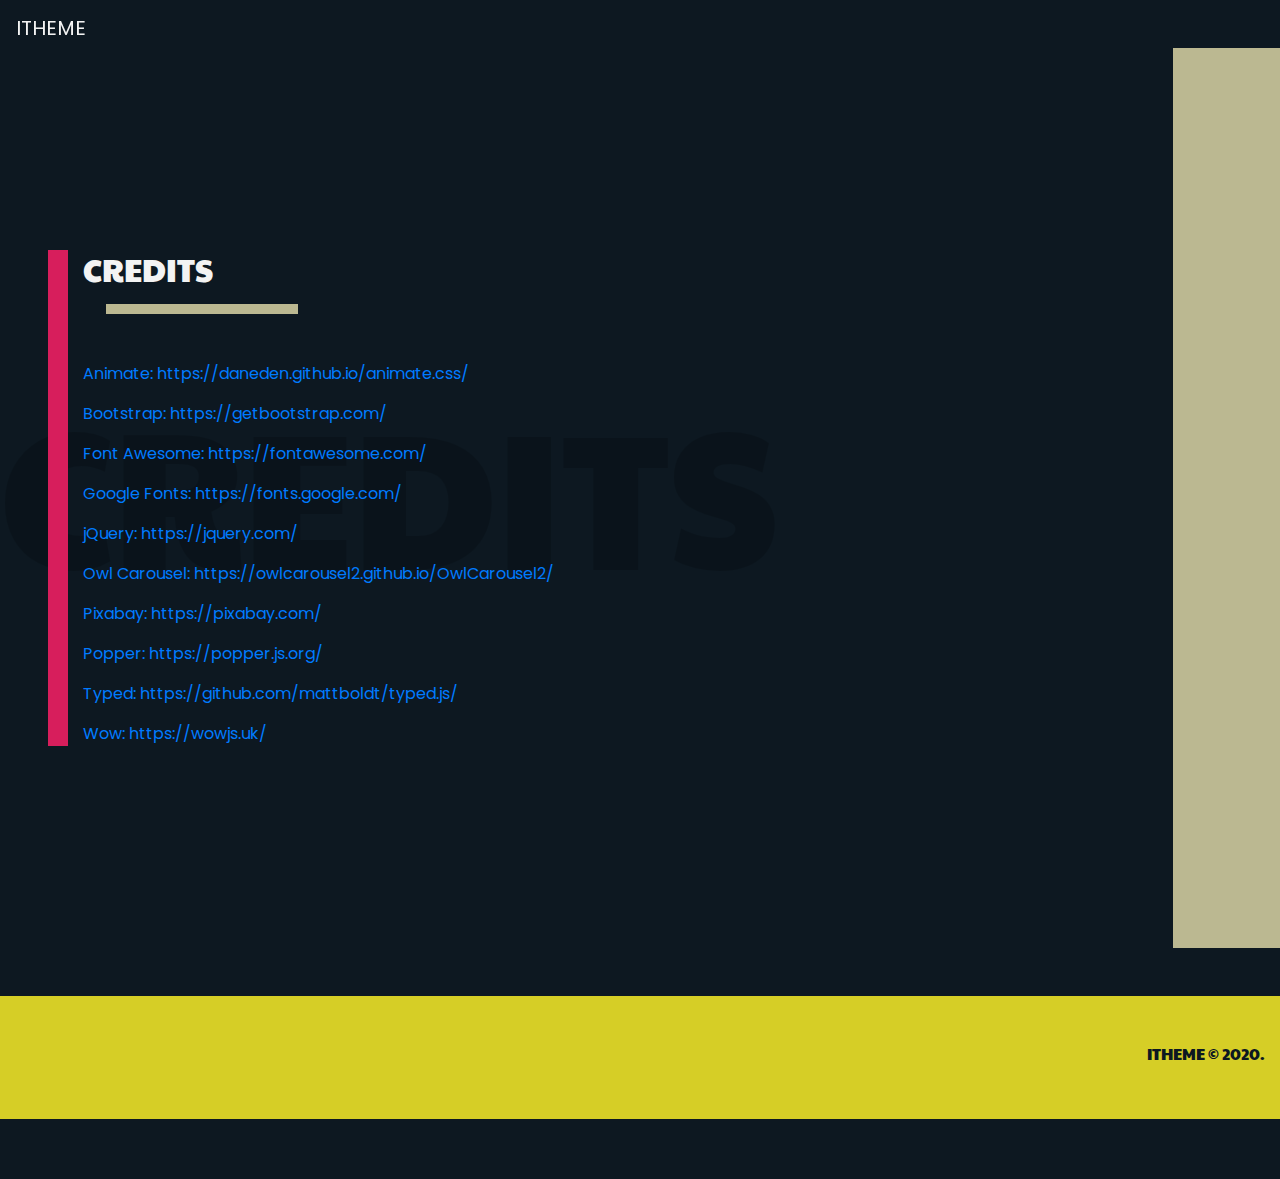
<file: website/credits/credits.html>
<!--
Theme Name:     ITHEME
Version:        1.0
Description:    Credits
-->
<!DOCTYPE html>
<html lang="zxx">
  	<!-- HEAD -->
	<head>
		<!-- TITLE -->
		<title>ITHEME</title>
		<meta charset="utf-8">
		<meta name="keywords" content="You, can, add, all, the, necessary, keywords, related, to, your, website, here">
		<meta name="description" content="You can write about your website description here">
		<meta name="author" content="You can add author name here">
		<meta name="viewport" content="width=content-width, initial-scale=1">
		<!-- CSS -->
		<!-- GOOGLE FONT CSS -->
		<link href="https://fonts.googleapis.com/css?family=Poppins&display=swap" rel="stylesheet">
		<link href="https://fonts.googleapis.com/css?family=Paytone+One&display=swap" rel="stylesheet">
		<!-- FONT AWESOME CSS -->
		<link href="https://cdnjs.cloudflare.com/ajax/libs/font-awesome/5.9.0/css/all.css" rel="stylesheet">
		<!-- BOOTSTRAP CSS -->
		<link href="https://stackpath.bootstrapcdn.com/bootstrap/4.4.1/css/bootstrap.min.css" rel="stylesheet">
		<!-- MAIN STYLESHEET CSS -->
		<link href="../css/main_style.css" rel="stylesheet">
		<!-- END OF CSS -->
	</head>
	<!-- END OF HEAD -->
	<body id="itheme-body">
		<!-- NAVIGATION BAR -->
		<nav id="itheme-navbar" class="navbar navbar-expand-lg navbar-expand-xl navbar-dark fixed-top">
			<a class="navbar-brand" href="/Itheme/index.html">
				<!-- WEBSITE LOGO -->
				ITHEME
			</a>
			<button class="navbar-toggler" type="button" data-toggle="collapse" data-target="#expands" aria-controls="expands" aria-expanded="false" aria-label="Toggle navigation">
				<span class="navbar-toggler-icon"></span>
			</button>
		</nav>
		<!-- END OF NAVIGATION BAR -->
		<!-- CREDITS -->
		<section id="credits" class="itheme-show-link">
			<div class="container-fluid h-100 itheme-container">
				<div class="row h-100 align-items-center itheme-row">
					<p class="itheme-mark">CREDITS</p>
					<div class="col-11 itheme-column">
						<div class="pl-5">
							<div class="my-5 itheme-div-2">
								<h2>CREDITS</h2>
								<hr class="mb-5 itheme-hr-1">
								<p>
									<a href="https://daneden.github.io/animate.css/">Animate: https://daneden.github.io/animate.css/</a>
								</p>
								<p>
									<a href="https://getbootstrap.com/">Bootstrap: https://getbootstrap.com/</a> 
								</p>
								<p>
									<a href="https://fontawesome.com/">Font Awesome: https://fontawesome.com/</a> 
								</p>
								<p>
									<a href="https://fonts.google.com/">Google Fonts: https://fonts.google.com/</a> 
								</p>
								<p>
									<a href="https://jquery.com/">jQuery: https://jquery.com/</a> 
								</p>
								<p>
									<a href="https://owlcarousel2.github.io/OwlCarousel2/">Owl Carousel: https://owlcarousel2.github.io/OwlCarousel2/</a> 
								</p>
								<p>
									<a href="https://pixabay.com/">Pixabay: https://pixabay.com/</a> 
								</p>
								<p>
									<a href="https://popper.js.org/">Popper: https://popper.js.org/</a> 
								</p>
								<p>
									<a href="https://github.com/mattboldt/typed.js/">Typed: https://github.com/mattboldt/typed.js/</a> 
								</p>
								<p>
									<a href="https://wowjs.uk/">Wow: https://wowjs.uk/</a>
								</p>
							</div>
						</div>
					</div>
					<div class="col-1 my-5 itheme-column itheme-box-3">
					</div>
				</div>	
			</div>
		</section>
		<!-- END OF CREDITS -->
		<!-- FOOTER -->
		<footer id="itheme-footer">
			<div class="container-fluid py-5 text-right">
				<h6>ITHEME © 2020.</h6>
			</div>
		</footer>
		<!-- END OF FOOTER -->
		<!-- JQUERY JS -->
		<script src="https://cdnjs.cloudflare.com/ajax/libs/jquery/3.4.1/jquery.min.js"></script>
		<!-- POPPER JS -->
		<script src="https://cdnjs.cloudflare.com/ajax/libs/popper.js/1.15.0/popper.min.js"></script>
		<!-- BOOTSTRAP JS -->
		<script src="https://stackpath.bootstrapcdn.com/bootstrap/4.4.1/js/bootstrap.min.js"></script>
		<!-- MAIN JS -->
		<script src="../js/script.js"></script>
		<!-- END OF JQUERY JS -->
    </body>
</html>
</file>
<file: website/css/main_style.css>
/*
Theme Name:     ITHEME
Version:        1.0
Description:    Custom CSS
*/
/* 
	All custom ids and classes used for the theme, starts with "itheme".
	For demo 1 to demo 8, it uses "itheme".
	For demo 9, it uses "ithemeD9". 
	For demo 10, it uses "ithemeD10".
	For index page, it uses "ithemeIndex".
	For documentation page, it uses "ithemeDoc".
*/
/* TABLE OF CONTENTS
	1. body
		1.1 for demo 1 to demo 8
			1.1.1 #itheme-body
		1.2 for demo 9
			1.2.1 #ithemeD9-body
		1.3 for demo 10
			1.3.1 #ithemeD10-body
		1.4 for index
			1.4.1 #ithemeIndex-body
	2. headlines
		2.1 h1, h2, h3, h4, h5, h6
	3. container
		3.1 .itheme-container
	4. row
		4.1 .itheme-row
	5. column
		5.1 .itheme-column
	6. div
		6.1 for demo 1 to demo 8
			6.1.1 .itheme-div-1
			6.1.2 .itheme-div-2
			6.1.3 .itheme-div-3
			6.1.4 .itheme-div-4
			6.1.5 .itheme-div-5
			6.1.6 .itheme-div-6
			6.1.7 .itheme-div-7
		6.2 for demo 9
			6.2.1 .ithemeD9-div-1
			6.2.2 .ithemeD9-div-2
			6.2.3 .ithemeD9-div-3
			6.2.4 .ithemeD9-div-4
			6.2.5 .ithemeD9-div-5
			6.2.6 .ithemeD9-div-6
			6.2.7 .ithemeD9-div-7
		6.3 for demo 10
			6.3.1 .ithemeD10-div-1
			6.3.2 .ithemeD10-div-2
			6.3.3 .ithemeD10-div-3
			6.3.4 .ithemeD10-div-4
			6.3.5 .ithemeD10-div-5
			6.3.6 .ithemeD10-div-6
			6.3.7 .ithemeD10-div-7
		6.4 for index
			6.4.1 .ithemeIndex-div-1
	7. watermark
		7.1 for demo 1 to demo 8
			7.1.1 .itheme-mark
		7.2 for demo 9
			7.2.1 .ithemeD9-mark
		7.3 for demo 10
			7.3.1 .ithemeD10-mark
		7.4 for index
			7.4.1 .ithemeIndex-mark
	8. input
		8.1 .itheme-field input
	9. textarea
		9.1 .itheme-field textarea
	10. color
		10.1 for demo 1 to demo 8
			10.1.1 .itheme-color-1
			10.1.2 .itheme-color-2
		10.1 for demo 9
			10.1.1 .ithemeD9-color-1
			10.1.2 .ithemeD9-color-2
		10.1 for demo 10
			10.1.1 .ithemeD10-color-1
			10.1.2 .ithemeD10-color-2
		10.1 for index
			10.1.1 .ithemeIndex-color-1
			10.1.2 .ithemeIndex-color-2
	11. box
		11.1 for demo 1 to demo 8
			11.1.1 .itheme-box-1
			11.1.2 .itheme-box-2
			11.1.3 .itheme-box-3
			11.1.4 .itheme-box-4
			11.1.5 .itheme-box-5
			11.1.6 .itheme-box-6
			11.1.7 .itheme-box-7
			11.1.8 .itheme-box-8
		11.1 for demo 9
			11.1.1 .ithemeD9-box-1
			11.1.2 .ithemeD9-box-2
			11.1.3 .ithemeD9-box-3
			11.1.4 .ithemeD9-box-4
			11.1.5 .ithemeD9-box-5
			11.1.6 .ithemeD9-box-6
			11.1.7 .ithemeD9-box-7
			11.1.8 .ithemeD9-box-8
		11.1 for demo 10
			11.1.1 .ithemeD10-box-1
			11.1.2 .ithemeD10-box-2
			11.1.3 .ithemeD10-box-3
			11.1.4 .ithemeD10-box-4
			11.1.5 .ithemeD10-box-5
			11.1.6 .ithemeD10-box-6
			11.1.7 .ithemeD10-box-7
			11.1.8 .ithemeD10-box-8
		11.1 for demo index
			11.1.1 .ithemeIndex-box-1
			11.1.2 .ithemeIndex-box-2
			11.1.3 .ithemeIndex-box-3
			11.1.4 .ithemeIndex-box-4
			11.1.5 .ithemeIndex-box-5
			11.1.6 .ithemeIndex-box-6
	12. empty box
		12.1 .itheme-empty-box-1
		12.2 .itheme-empty-box-2
	13. horizontal rule
		13.1 for demo 1 to demo 8
			13.1.1 .itheme-hr-1
			13.1.2 .itheme-hr-2
			13.1.3 .itheme-hr-3
			13.1.4 .itheme-hr-4
			13.1.5 .itheme-hr-5
			13.1.6 .itheme-hr-6
		13.2 for demo 9
			13.2.1 .itheme-hr-1
			13.2.2 .itheme-hr-2
			13.2.3 .itheme-hr-3
			13.2.4 .itheme-hr-4
			13.2.5 .itheme-hr-5
			13.2.6 .itheme-hr-6
		13.3 for demo 10
			13.3.1 .itheme-hr-1
			13.3.2 .itheme-hr-2
			13.3.3 .itheme-hr-3
			13.3.4 .itheme-hr-4
			13.3.5 .itheme-hr-5
			13.3.6 .itheme-hr-6
	14. navigation
		14.1 for demo 1 to demo 8
			14.1.1 #itheme-navbar
			14.1.2 .itheme-navbar.solid
			14.1.3 .itheme-nav-link
		14.2 for demo 9
			14.2.1 #ithemeD9-navbar
			14.2.2 .ithemeD9-navbar.solid
			14.2.3 .ithemeD9-nav-link
		14.3 for demo 10
			14.3.1 #ithemeD10-navbar
			14.3.2 .ithemeD10-navbar.solid
			14.3.3 .ithemeD10-nav-link
		14.4 for index
			14.4.1 #ithemeIndex-navbar
			14.4.2 .ithemeIndex-navbar.solid
			14.4.3 .ithemeIndex-nav-link
		14.5 for documentation
			14.5.1 #ithemeDoc-navbar
			14.5.2 .ithemeDoc-nav-pills
			14.5.3 .ithemeDoc-nav-link
	15. show link
		15.1 .itheme-show-link
	16. button
		16.1 for demo 1 to demo 8
			16.1.1 .itheme-button-1
			16.1.2 .itheme-button-2
			16.1.3 .itheme-button-3
			16.1.4 .itheme-button-4
		16.2 for demo 9
			16.2.1 .ithemeD9-button-1
			16.2.2 .ithemeD9-button-2
			16.2.3 .ithemeD9-button-3
			16.2.4 .ithemeD9-button-4
		16.3 for demo 10
			16.3.1 .ithemeD10-button-1
			16.3.2 .ithemeD10-button-2
			16.3.3 .ithemeD10-button-3
			16.3.4 .ithemeD10-button-4
		16.4 for index
			16.4.1 .ithemeIndex-button-1
	17. progress bar
		17.1 for demo 1 to demo 8
			17.1.1 .itheme-progress-bar
			17.1.2 .itheme-progress-bar-label
			17.1.3 .itheme-progress-bar-1
			17.1.4 .itheme-progress-bar-2
			17.1.5 .itheme-progress-bar-3
			17.1.6 .itheme-progress-bar-4
			17.1.7 .itheme-progress-bar-5
		17.2 for demo 9
			17.2.1 .ithemeD9-progress-bar
			17.2.2 .ithemeD9-progress-bar-label
			17.2.3 .ithemeD9-progress-bar-1
			17.2.4 .ithemeD9-progress-bar-2
			17.2.5 .ithemeD9-progress-bar-3
			17.2.6 .ithemeD9-progress-bar-4
			17.2.7 .ithemeD9-progress-bar-5
		17.3 for demo 10
			17.3.1 .ithemeD10-progress-bar
			17.3.2 .ithemeD10-progress-bar-label
			17.3.3 .ithemeD10-progress-bar-1
			17.3.4 .ithemeD10-progress-bar-2
			17.3.5 .ithemeD10-progress-bar-3
			17.3.6 .ithemeD10-progress-bar-4
			17.3.7 .ithemeD10-progress-bar-5
	18. services
		18.1 for demo 1 to demo 8
			18.1.1 .itheme-service-1
			18.1.2 .itheme-service-2
			18.1.3 .itheme-service-3
			18.1.4 .itheme-service-4
			18.1.5 .itheme-service-5
		18.2 for demo 9
			18.2.1 .ithemeD9-service-1
			18.2.2 .ithemeD9-service-2
			18.2.3 .ithemeD9-service-3
			18.2.4 .ithemeD9-service-4
			18.2.5 .ithemeD9-service-5
		18.3 for demo 10
			18.3.1 .ithemeD10-service-1
			18.3.2 .ithemeD10-service-2
			18.3.3 .ithemeD10-service-3
			18.3.4 .ithemeD10-service-4
			18.3.5 .ithemeD10-service-5
	19. portfolio
		19.1 for demo 1 to demo 8
			19.1.1 .itheme-portfolio-1
			19.1.2 .itheme-portfolio-2
			19.1.3 .itheme-portfolio-3
			19.1.4 .itheme-portfolio-4
		19.2 for demo 9
			19.2.1 .ithemeD9-portfolio-1
			19.2.2 .ithemeD9-portfolio-2
			19.2.3 .ithemeD9-portfolio-3
			19.2.4 .ithemeD9-portfolio-4
		19.3 for demo 10
			19.3.1 .ithemeD10-portfolio-1
			19.3.2 .ithemeD10-portfolio-2
			19.3.3 .ithemeD10-portfolio-3
			19.3.4 .ithemeD10-portfolio-4
	20. reviews
		20.1 for demo 1 to demo 8
			20.1.1 .itheme-reviews-1
		20.2 for demo 9
			20.2.1 .ithemeD9-reviews-1
		20.3 for demo 10
			20.3.1 .ithemeD10-reviews-1
	21. contact
		21.1 for demo 1 to demo 8
			21.1.1 .itheme-contact-1
		21.2 for demo 9
			21.2.1 .ithemeD9-form-control
			21.2.1 .ithemeD9-contact-1
		21.3 for demo 10
			21.3.1 .ithemeD10-contact-1
	22. card-columns
		22.1 .itheme-card-columns
	23. height of all elements
		23.1 *
	24. footer
		24.1 for demo 1 to demo 8
			24.1.1 #itheme-footer
		24.2 for demo 9
			24.2.1 #ithemeD9-footer
		24.3 for demo 10
			24.3.1 #ithemeD10-footer
		24.4 for index
			24.4.1 #ithemeIndex-footer
	25. header images
		25.1 for demo 3
			25.1.1 .ithemeD3-image
		25.2 for demo 4
			25.1.1 .ithemeD4-image
		25.3 for demo 5
			25.1.1 .ithemeD5-image
	26. videos
		26.1 for demo 7
			26.1.1 .ithemeD7-video
		26.2 for demo 8
			26.2.1 .ithemeD8-video
	27. documentation
		27.1 for documentation
			27.1.1 .ithemeDoc-scroll
END OF TABLE OF CONTENTS */
/* CUSTOM CSS */
/* DEMO 1 TO DEMO 8 BODY */
#itheme-body{
	background-color: #0D1821;
	color: #F3F3F3;
	font-size: 16px;
	height: 100vh;
	font-family: 'Poppins', sans-serif;
}
/* END OF DEMO 1 TO DEMO 8 BODY */
/* DEMO 9 BODY */
#ithemeD9-body{
	background-color: #FFFCF9;
	color: #12130F;
	font-size: 16px;
	height: 100vh;
	font-family: 'Poppins', sans-serif;
}
/* END OF DEMO 9 BODY */
/* DEMO 10 BODY */
#ithemeD10-body{
	background-color: #0B0A08;
	color: #D7CDCC;
	font-size: 16px;
	height: 100vh;
	font-family: 'Poppins', sans-serif;
}
/* END OF DEMO 10 BODY */
/* DEMO INDEX BODY */
#ithemeIndex-body{
	background-color: #001A23;
	color: #F3F3F3;
	font-size: 16px;
	height: 100vh;
	font-family: 'Poppins', sans-serif;
}
/* END OF DEMO INDEX BODY */
/* HEADLINES */
#itheme-body h1, h2, h3, h4, h5, h6{
	font-family: 'Paytone One', sans-serif;
}
#ithemeD9-body h1, h2, h3, h4, h5, h6{
	font-family: 'Paytone One', sans-serif;
}
#ithemeD10-body h1, h2, h3, h4, h5, h6{
	font-family: 'Paytone One', sans-serif;
}
#ithemeIndex-body h1, h2, h3, h4, h5, h6{
	font-family: 'Paytone One', sans-serif;
}
/* HEADLINES */
/* CONTAINER */
.itheme-container{
    margin: 0;
    padding: 0;
}
/* END OF CONTAINER */
/* ROW */
.itheme-row{
	margin: 0;
	padding: 0;
	position: relative;
	z-index: 1;
}
/* END OF ROW */
/* COLUMN */
.itheme-column{
	margin: 0;
	padding: 0;
}
/* END OF COLUMN */
/* DEMO 1 TO DEMO 8 DIV */
.itheme-div-1{
	padding-left: 15px;
	padding-right: 15px;
	border-left: 20px solid #2DD881;
}
.itheme-div-2{
	padding-left: 15px;
	padding-right: 15px;
	border-left: 20px solid #D71E5C;
}
.itheme-div-3{
	padding-left: 15px;
	padding-right: 15px;
	border-right: 20px solid #460F22;
}
.itheme-div-4{
	padding-left: 15px;
	padding-right: 15px;
	border-left: 20px solid #EF8354;
}
.itheme-div-5{
	padding-left: 15px;
	padding-right: 15px;
	border-right: 20px solid #4392F1;
}
.itheme-div-6{
	padding-left: 15px;
	padding-right: 15px;
	border-left: 20px solid #E55812;
}
.itheme-div-7{
	padding-left: 15px;
	padding-right: 15px;
	border-right: 20px solid #DC166C;
}
/* END OF DEMO 1 TO DEMO 8 DIV */
/* DEMO 9 DIV */
.ithemeD9-div-1{
	padding-left: 15px;
	padding-right: 15px;
	border-left: 20px solid #502F4C;
}
.ithemeD9-div-2{
	padding-left: 15px;
	padding-right: 15px;
	border-left: 20px solid #FED766;
}
.ithemeD9-div-3{
	padding-left: 15px;
	padding-right: 15px;
	border-right: 20px solid #009FB7;
}
.ithemeD9-div-4{
	padding-left: 15px;
	padding-right: 15px;
	border-left: 20px solid #7CC57E;
}
.ithemeD9-div-5{
	padding-left: 15px;
	padding-right: 15px;
	border-right: 20px solid #6A306D;
}
.ithemeD9-div-6{
	padding-left: 15px;
	padding-right: 15px;
	border-left: 20px solid #2E9C95;
}
.ithemeD9-div-7{
	padding-left: 15px;
	padding-right: 15px;
	border-right: 20px solid #2F4550;
}
/* END OF DEMO 9 DIV */
/* DEMO 10 DIV */
.ithemeD10-div-1{
	padding-left: 15px;
	padding-right: 15px;
	border-left: 20px solid #00CECB;
}
.ithemeD10-div-2{
	padding-left: 15px;
	padding-right: 15px;
	border-left: 20px solid #E49625;
}
.ithemeD10-div-3{
	padding-left: 15px;
	padding-right: 15px;
	border-right: 20px solid #63326E;
}
.ithemeD10-div-4{
	padding-left: 15px;
	padding-right: 15px;
	border-left: 20px solid #8CAB7F;
}
.ithemeD10-div-5{
	padding-left: 15px;
	padding-right: 15px;
	border-right: 20px solid #F2F4F3;
}
.ithemeD10-div-6{
	padding-left: 15px;
	padding-right: 15px;
	border-left: 20px solid #706D61;
}
.ithemeD10-div-7{
	padding-left: 15px;
	padding-right: 15px;
	border-right: 20px solid #1B2432;
}
/* END OF DEMO 10 DIV */
/* INDEX DIV */
.ithemeIndex-div-1{
	padding-left: 15px;
	padding-right: 15px;
	border-left: 20px solid #AFC2D5;
}
/* END OF INDEX DIV */
/* DEMO 1 TO DEMO 8 WATERMARK */
.itheme-mark{
	color: black;
	position: absolute;
	opacity: 0.17;
	font-size: 15vw;
	font-family: 'Paytone One', sans-serif;
}
/* END OF DEMO 1 TO DEMO 8 WATERMARK */
/* DEMO 9 WATERMARK */
.ithemeD9-mark{
	color: #CCCCCC;
	position: absolute;
	opacity: 0.5;
	font-size: 15vw;
	font-family: 'Paytone One', sans-serif;
}
/* END OF DEMO 9 WATERMARK */
/* DEMO 10 WATERMARK */
.ithemeD10-mark{
	color: #1A1423;
	position: absolute;
	opacity: 0.5;
	font-size: 15vw;
	font-family: 'Paytone One', sans-serif;
}
/* END OF DEMO 10 WATERMARK */
/* INDEX WATERMARK */
.ithemeIndex-mark{
	color: black;
	position: absolute;
	opacity: 0.09;
	font-size: 15vw;
	font-family: 'Paytone One', sans-serif;
}
/* END OF INDEX WATERMARK */
/* INPUT */
.itheme-field input{
	border: 0;
	border-radius: 0;
}
/* END OF INPUT */
/* TEXTAREA */
.itheme-field textarea{
	border: 0;
	border-radius: 0;
}
/* END OF TEXTAREA */
/* DEMO 1 TO DEMO 8 COLOR */
.itheme-color-1{
    color: #2DD881;
}
.itheme-color-2{
    color: #E6D352;
}
/* END OF DEMO 1 TO DEMO 8 COLOR */
/* DEMO 9 COLOR */
.ithemeD9-color-1{
    color: #502F4C;
}
.ithemeD9-color-2{
    color: #0A122A;
}
/* END OF DEMO 9 COLOR */
/* DEMO 10 COLOR */
.ithemeD10-color-1{
    color: #00CECB;
}
.ithemeD10-color-2{
    color: #DAEFB3;
}
/* END OF DEMO 10 COLOR */
/* INDEX COLOR */
.ithemeIndex-color-1{
    color: #AFC2D5;
}
.ithemeIndex-color-2{
    color: #B3EFB2;
}
/* END OF INDEX COLOR */
/* DEMO 1 TO DEMO 8 BOX */
.itheme-box-1{
    background-color: #2DD881;
    height: 50vh;
    margin: 0;
    padding: 0;
}
.itheme-box-2{
	background-color: #E6D352;
	height: 50vh;
	margin: 0;
	padding: 0;
}
.itheme-box-3{
    background-color: #BBB891;
    height: 100vh;
    margin: 0;
    padding: 0;
}
.itheme-box-4{
    background-color: #A2DADC;
    height: 100vh;
    margin: 0;
    padding: 0;
}
.itheme-box-5{
    background-color: #BB2026;
    height: 100vh;
    margin: 0;
    padding: 0;
}
.itheme-box-6{
    background-color: #EF5C5B;
    height: 100vh;
    margin: 0;
    padding: 0;
}
.itheme-box-7{
    background-color: #70B344;
    height: 100vh;
    margin: 0;
    padding: 0;
}
.itheme-box-8{
    background-color: #5EAD46;
    height: 100vh;
    margin: 0;
    padding: 0;
}
/* END OF DEMO 1 TO DEMO 8 BOX */
/* DEMO 9 BOX */
.ithemeD9-box-1{
    background-color: #502F4C;
    height: 50vh;
    margin: 0;
    padding: 0;
}
.ithemeD9-box-2{
    background-color: #0A122A;
    height: 50vh;
    margin: 0;
    padding: 0;
}
.ithemeD9-box-3{
    background-color: #F04D4D;
    height: 100vh;
    margin: 0;
    padding: 0;
}
.ithemeD9-box-4{
    background-color: #DE499A;
    height: 100vh;
    margin: 0;
    padding: 0;
}
.ithemeD9-box-5{
    background-color: #48435C;
    height: 100vh;
    margin: 0;
    padding: 0;
}
.ithemeD9-box-6{
    background-color: #A5668B;
    height: 100vh;
    margin: 0;
    padding: 0;
}
.ithemeD9-box-7{
    background-color: #664147;
    height: 100vh;
    margin: 0;
    padding: 0;
}
.ithemeD9-box-8{
    background-color: #B9DBD9;
    height: 100vh;
    margin: 0;
    padding: 0;
}
/* END OF DEMO 9 BOX */
/* DEMO 10 BOX */
.ithemeD10-box-1{
    background-color: #00CECB;
    height: 50vh;
    margin: 0;
    padding: 0;
}
.ithemeD10-box-2{
    background-color: #DAEFB3;
    height: 50vh;
    margin: 0;
    padding: 0;
}
.ithemeD10-box-3{
    background-color: #042641;
    height: 100vh;
    margin: 0;
    padding: 0;
}
.ithemeD10-box-4{
    background-color: #474B24;
    height: 100vh;
    margin: 0;
    padding: 0;
}
.ithemeD10-box-5{
    background-color: #171E49;
    height: 100vh;
    margin: 0;
    padding: 0;
}
.ithemeD10-box-6{
    background-color: #47141D;
    height: 100vh;
    margin: 0;
    padding: 0;
}
.ithemeD10-box-7{
    background-color: #E5446E;
    height: 100vh;
    margin: 0;
    padding: 0;
}
.ithemeD10-box-8{
    background-color: #B76D68;
    height: 100vh;
    margin: 0;
    padding: 0;
}
/* END OF DEMO 10 BOX */
/* INDEX BOX */
.ithemeIndex-box-1{
    background-color: #AFC2D5;
    height: 50vh;
    margin: 0;
    padding: 0;
    position: relative;
}
.ithemeIndex-box-2{
	position: absolute;
	top: 0;
	bottom: 0;
    left: 0;
    right: 0;
}
.ithemeIndex-box-1:hover .ithemeIndex-box-3{
    opacity: 1;
}
.ithemeIndex-box-5:hover .ithemeIndex-box-6{
    opacity: 1;
}
.ithemeIndex-box-3{
	position: absolute;
	top: 0;
	bottom: 0;
	left: 0;
	right: 0;
	opacity: 0;
	transition: 1s ease;
	background: rgba(175, 194, 213, 1);
}
.ithemeIndex-box-4{
	color: black;
	position: absolute;
	top: 50%;
	left: 50%;
	transform: translate(-50%, -50%);
	text-align: center;
}
.ithemeIndex-box-5{
    background-color: #B3EFB2;
    height: 50vh;
    margin: 0;
    padding: 0;
    position: relative;
}
.ithemeIndex-box-6{
	position: absolute;
	top: 0;
	bottom: 0;
	left: 0;
	right: 0;
	opacity: 0;
	transition: 1s ease;
	background: rgba(179, 239, 178, 1);
}
/* END OF INDEX BOX */
/* EMPTY BOX */
.itheme-empty-box-1{
    height: 50vh;
    margin: 0;
    padding: 0;
}
.itheme-empty-box-2{
	height: 50vh;
	margin: 0;
	padding: 0;
}
/* END OF EMPTY BOX */
/* DEMO 1 TO DEMO 8 HORIZONTAL RULE */
.itheme-hr-1{
	border-top: 10px solid #BBB891;
	width: 15vw;
	margin-right: 80%;
}
.itheme-hr-2{
	border-top: 10px solid #A2DADC;
	width: 15vw;
	margin-left: 80%;
}
.itheme-hr-3{
	border-top: 10px solid #EF5C5B;
	width: 15vw;
	margin-left: 80%;
}
.itheme-hr-4{
	border-top: 10px solid #BB2026;
	width: 15vw;
	margin-right: 80%;
}
.itheme-hr-5{
	border-top: 10px solid #70B344;
	width: 15vw;
	margin-right: 80%;
}
.itheme-hr-6{
	border-top: 10px solid #5EAD46;
	width: 15vw;
	margin-left: 80%;
}
/* END OF DEMO 1 TO DEMO 8 HORIZONATAL RULE */
/* DEMO 9 HORIZONTAL RULE */
.ithemeD9-hr-1{
	border-top: 10px solid #F04D4D;
	width: 15vw;
	margin-right: 80%;
}
.ithemeD9-hr-2{
	border-top: 10px solid #DE499A;
	width: 15vw;
	margin-left: 80%;
}
.ithemeD9-hr-3{
	border-top: 10px solid #A5668B;
	width: 15vw;
	margin-left: 80%;
}
.ithemeD9-hr-4{
	border-top: 10px solid #48435C;
	width: 15vw;
	margin-right: 80%;
}
.ithemeD9-hr-5{
	border-top: 10px solid #664147;
	width: 15vw;
	margin-right: 80%;
}
.ithemeD9-hr-6{
	border-top: 10px solid #B9DBD9;
	width: 15vw;
	margin-left: 80%;
}
/* END OF DEMO 9 HORIZONATAL RULE */
/* DEMO 10 HORIZONTAL RULE */
.ithemeD10-hr-1{
	border-top: 10px solid #042641;
	width: 15vw;
	margin-right: 80%;
}
.ithemeD10-hr-2{
	border-top: 10px solid #474B24;
	width: 15vw;
	margin-left: 80%;
}
.ithemeD10-hr-3{
	border-top: 10px solid #47141D;
	width: 15vw;
	margin-left: 80%;
}
.ithemeD10-hr-4{
	border-top: 10px solid #171E49;
	width: 15vw;
	margin-right: 80%;
}
.ithemeD10-hr-5{
	border-top: 10px solid #E5446E;
	width: 15vw;
	margin-right: 80%;
}
.ithemeD10-hr-6{
	border-top: 10px solid #B76D68;
	width: 15vw;
	margin-left: 80%;
}
/* END OF DEMO 10 HORIZONATAL RULE */
/* DEMO 1 TO DEMO 8 NAVIGATION */
#itheme-navbar{
	background-color: transparent;
	color: #F3F3F3;
}
#itheme-navbar.solid{
	background-color: #3D348B;
	color: #F3F3F3;
	transition-delay: 0.2s;
	transition-property: all;
	transition-timing-function: ease-in-out;
}
#itheme-navbar .itheme-nav-link{
	color: #F3F3F3;
}
#itheme-navbar .itheme-nav-link:hover{
	color: #E0FBFC;
}
#itheme-navbar .navbar-brand{
	color: #F3F3F3;
}
/* END OF DEMO 1 TO DEMO 8 NAVIGATION */
/* DEMO 9 NAVIGATION */
#ithemeD9-navbar{
	background-color: transparent;
	color: #12130F;
}
#ithemeD9-navbar.solid{
	background-color: #92DCE5;
	color: #12130F;
	transition-delay: 0.2s;
	transition-property: all;
	transition-timing-function: ease-in-out;
}
#ithemeD9-navbar .ithemeD9-nav-link{
	color: #12130F;
}
#ithemeD9-navbar .ithemeD9-nav-link:hover{
	color: #212738;
	text-decoration: underline;
}
#ithemeD9-navbar .navbar-brand{
	color: #12130F;
}
/* END OF DEMO 9 NAVIGATION */
/* DEMO 10 NAVIGATION */
#ithemeD10-navbar{
	background-color: transparent;
	color: white;
}
#ithemeD10-navbar.solid{
	background-color: #58641D;
	color: white;
	transition-delay: 0.2s;
	transition-property: all;
	transition-timing-function: ease-in-out;
}
#ithemeD10-navbar .ithemeD10-nav-link{
	color: white;
}
#ithemeD10-navbar .ithemeD10-nav-link:hover{
	color: #D9FFF8;
}
/* END OF DEMO 10 NAVIGATION */
/* INDEX NAVIGATION */
#ithemeIndex-navbar{
	background-color: transparent;
	color: white;
}
#ithemeIndex-navbar.solid{
	background-color: #1C2321;
	color: white;
	transition-delay: 0.2s;
	transition-property: all;
	transition-timing-function: ease-in-out;
}
#ithemeIndex-navbar .ithemeIndex-nav-link{
	color: white;
}
#ithemeIndex-navbar .ithemeIndex-nav-link:hover{
	color: #CFD7C7;
}
/* END OF INDEX NAVIGATION */
/* DOCUMENTATION NAVIGATION */
#ithemeDoc-navbar{
	margin: 0;
	padding: 0;
}
#ithemeDoc-nav-pills{
	background-color: #EC9A29;
	color: black;
	width: 100vw;
	margin: 0;
	padding: 0;
	transition-delay: 0.2s;
	transition-property: all;
	transition-timing-function: ease-in-out;
}
#ithemeDoc-nav-pills .ithemeDoc-nav-link{
	background-color: #EC9A29;
	color: black;
}
#ithemeDoc-nav-pills .ithemeDoc-nav-link:hover{
	color: #0D1821;
}
#ithemeDoc-nav-pills .ithemeDoc-nav-link.active,#ithemeDoc-nav-pills .show>.ithemeDoc-nav-link{
	background-color: #0D1821;
	color: white;
	border-radius: 0;
}
/* END OF DOCUMENTATION NAVIGATION */
/* LINK SHOW */
.itheme-show-link{
    padding-top: 60px;
    margin-top: -60px;
}
/* END OF LINK SHOW */
/* DEMO 1 TO DEMO 8 BUTTON */
.itheme-button-1{
	background-color: #B3001B;
	color: white;
	border-top: 0;
	border-bottom: 0;
	border-right: 0;
	border-radius: 0;
	border-left: 20px solid #5E503F;
}
.itheme-button-1:hover{
	background-color: #5E503F;
	color: white;
	border-top: 0;
	border-bottom: 0;
	border-right: 0;
	border-radius: 0;
	border-left: 20px solid #B3001B;
}
.itheme-button-2{
	background-color: #52528C;
	color: white;
	border-top: 0;
	border-bottom: 0;
	border-right: 0;
	border-radius: 0;
	border-left: 20px solid #BBB891;
}
.itheme-button-2:hover{
	background-color: #BBB891;
	color: #0D1821;
	border-top: 0;
	border-bottom: 0;
	border-right: 0;
	border-radius: 0;
	border-left: 20px solid #52528C;
}
.itheme-button-3{
	color: #BBB891;
}
.itheme-button-3:hover{
	color: #BBB891;
	font-size: 21px;
}
.itheme-button-4{
	background-color: #9A031E;
	color: #F3F3F3;
	border-top: 0;
	border-bottom: 0;
	border-right: 0;
	border-radius: 0;
	border-left: 20px solid #474A48;
}
.itheme-button-4:hover{
	background-color: #474A48;
	color: #F3F3F3;
	border-top: 0;
	border-bottom: 0;
	border-right: 0;
	border-radius: 0;
	border-left: 20px solid #9A031E;
}
/* END OF DEMO 1 TO DEMO 8 BUTTON */
/* DEMO 9 BUTTON */
.ithemeD9-button-1{
	background-color: #003F91;
	color: white;
	border-top: 0;
	border-bottom: 0;
	border-right: 0;
	border-radius: 0;
	border-left: 20px solid #364652;
}
.ithemeD9-button-1:hover{
	background-color: #364652;
	color: white;
	border-top: 0;
	border-bottom: 0;
	border-right: 0;
	border-radius: 0;
	border-left: 20px solid #003F91;
}
.ithemeD9-button-2{
	background-color: #2E1760;
	color: white;
	border-top: 0;
	border-bottom: 0;
	border-right: 0;
	border-radius: 0;
	border-left: 20px solid #3D5A80;
}
.ithemeD9-button-2:hover{
	background-color: #3D5A80;
	color: white;
	border-top: 0;
	border-bottom: 0;
	border-right: 0;
	border-radius: 0;
	border-left: 20px solid #2E1760;
}
.ithemeD9-button-3{
	color: #2B2D42;
}
.ithemeD9-button-3:hover{
	color: #2B2D42;
	font-size: 21px;
}
.ithemeD9-button-4{
	background-color: #46237A;
	color: white;
	border-top: 0;
	border-bottom: 0;
	border-right: 0;
	border-radius: 0;
	border-left: 20px solid #773344;
}
.ithemeD9-button-4:hover{
	background-color: #773344;
	color: white;
	border-top: 0;
	border-bottom: 0;
	border-right: 0;
	border-radius: 0;
	border-left: 20px solid #46237A;
}
/* END OF DEMO 9 BUTTON */
/* DEMO 10 BUTTON */
.ithemeD10-button-1{
	background-color: #3D348B;
	color: white;
	border-top: 0;
	border-bottom: 0;
	border-right: 0;
	border-radius: 0;
	border-left: 20px solid #FFC145;
}
.ithemeD10-button-1:hover{
	background-color: #FFC145;
	color: black;
	border-top: 0;
	border-bottom: 0;
	border-right: 0;
	border-radius: 0;
	border-left: 20px solid #3D348B;
}
.ithemeD10-button-2{
	background-color: #6B0504;
	color: white;
	border-top: 0;
	border-bottom: 0;
	border-right: 0;
	border-radius: 0;
	border-left: 20px solid #00635D;
}
.ithemeD10-button-2:hover{
	background-color: #00635D;
	color: white;
	border-top: 0;
	border-bottom: 0;
	border-right: 0;
	border-radius: 0;
	border-left: 20px solid #6B0504;
}
.ithemeD10-button-3{
	color: #FAFAFF;
}
.ithemeD10-button-3:hover{
	color: #FAFAFF;
	font-size: 21px;
}
.ithemeD10-button-4{
	background-color: #023618;
	color: white;
	border-top: 0;
	border-bottom: 0;
	border-right: 0;
	border-radius: 0;
	border-left: 20px solid #63C7B2;
}
.ithemeD10-button-4:hover{
	background-color: #63C7B2;
	color: black;
	border-top: 0;
	border-bottom: 0;
	border-right: 0;
	border-radius: 0;
	border-left: 20px solid #023618;
}
/* END OF DEMO 10 BUTTON */
/* INDEX BUTTON */
.ithemeIndex-button-1{
	background-color: #AFC2D5;
	color: black;
	border-top: 0;
	border-bottom: 0;
	border-right: 0;
	border-radius: 0;
	border-left: 20px solid #B3EFB2;
}
.ithemeIndex-button-1:hover{
	background-color: #B3EFB2;
	color: black;
	border-top: 0;
	border-bottom: 0;
	border-right: 0;
	border-radius: 0;
	border-left: 20px solid #AFC2D5;
}
/* END OF INDEX BUTTON */
/* DEMO 1 TO DEMO 8 PROGRESS BAR */
.itheme-progress-bar{
	margin-bottom: 30px;
	border-radius: 0;
	background-color: #A2DADC;
	direction: rtl;
}
.itheme-progress-bar-label{
	float: right;
	margin-left: 5px;
	width: 10vw;
}
.itheme-progress-bar-1{
	width: 90%;
	text-align: left;
	padding-left: 10px;
	border-radius: 0;
	background-color: #460F22;
}
.itheme-progress-bar-2{
	width: 80%;
	text-align: left;
	padding-left: 10px;
	border-radius: 0;
	background-color: #460F22;
}
.itheme-progress-bar-3{
	width: 70%;
	text-align: left;
	padding-left: 10px;
	border-radius: 0;
	background-color: #460F22;
}
.itheme-progress-bar-4{
	width: 90%;
	text-align: left;
	padding-left: 10px;
	border-radius: 0;
	background-color: #460F22;
}
.itheme-progress-bar-5{
	width: 80%;
	text-align: left;
	padding-left: 10px;
	border-radius: 0;
	background-color: #460F22;
}
/* END OF DEMO 1 TO DEMO 8 PROGRESS BAR */
/* DEMO 9 PROGRESS BAR */
.ithemeD9-progress-bar{
	margin-bottom: 30px;
	border-radius: 0;
	background-color: #DE499A;
	direction: rtl;
}
.ithemeD9-progress-bar-label{
	float: right;
	margin-left: 10px;
	width: 10vw;
}
.ithemeD9-progress-bar-1{
	width: 90%;
	text-align: left;
	padding-left: 10px;
	border-radius: 0;
	background-color: #192A51;
}
.ithemeD9-progress-bar-2{
	width: 80%;
	text-align: left;
	padding-left: 10px;
	border-radius: 0;
	background-color: #192A51;
}
.ithemeD9-progress-bar-3{
	width: 70%;
	text-align: left;
	padding-left: 10px;
	border-radius: 0;
	background-color: #192A51;
}
.ithemeD9-progress-bar-4{
	width: 90%;
	text-align: left;
	padding-left: 10px;
	border-radius: 0;
	background-color: #192A51;
}
.ithemeD9-progress-bar-5{
	width: 80%;
	text-align: left;
	padding-left: 10px;
	border-radius: 0;
	background-color: #192A51;
}
/* END OF DEMO 9 PROGRESS BAR */
/* DEMO 10 PROGRESS BAR */
.ithemeD10-progress-bar{
	margin-bottom: 30px;
	border-radius: 0;
	background-color: #474B24;
	direction: rtl;
}
.ithemeD10-progress-bar-label{
	float: right;
	margin-left: 10px;
	width: 10vw;
}
.ithemeD10-progress-bar-1{
	width: 90%;
	text-align: left;
	padding-left: 10px;
	border-radius: 0;
	background-color: #63326E;
}
.ithemeD10-progress-bar-2{
	width: 80%;
	text-align: left;
	padding-left: 10px;
	border-radius: 0;
	background-color: #63326E;
}
.ithemeD10-progress-bar-3{
	width: 70%;
	text-align: left;
	padding-left: 10px;
	border-radius: 0;
	background-color: #63326E;
}
.ithemeD10-progress-bar-4{
	width: 90%;
	text-align: left;
	padding-left: 10px;
	border-radius: 0;
	background-color: #63326E;
}
.ithemeD10-progress-bar-5{
	width: 80%;
	text-align: left;
	padding-left: 10px;
	border-radius: 0;
	background-color: #63326E;
}
/* END OF DEMO 10 PROGRESS BAR */
/* DEMO 1 TO DEMO 8 SERVICES */
.itheme-service-1{
	background-color: #470024;
	height: 50vh;
}
.itheme-service-1:hover{
	background-color: #04395E;
}
.itheme-service-2{
	background-color: #5B1865;
	height: 60vh;
}
.itheme-service-2:hover{
	background-color: #3A435E;
}
.itheme-service-3{
	background-color: #04395E;
	height: 70vh;
}
.itheme-service-3:hover{
	background-color: #470024;
}
.itheme-service-4{
	background-color: #5B1865;
	height: 60vh;
}
.itheme-service-4:hover{
	background-color: #3A435E;
}
.itheme-service-5{
	background-color: #470024;
	height: 50vh;
}
.itheme-service-5:hover{
	background-color: #04395E;
}
/* END OF DEMO 1 TO DEMO 8 SERVICES */
/* DEMO 9 SERVICES */
.ithemeD9-service-1{
	background-color: #1C3738;
	color: white;
	height: 50vh;
}
.ithemeD9-service-1:hover{
	background-color: #13505B;
	color: white;
}
.ithemeD9-service-2{
	background-color: #4D4847;
	color: white;
	height: 60vh;
}
.ithemeD9-service-2:hover{
	background-color: #36453B;
	color: white;
}
.ithemeD9-service-3{
	background-color: #13505B;
	color: white;
	height: 70vh;
}
.ithemeD9-service-3:hover{
	background-color: #1C3738;
}
.ithemeD9-service-4{
	background-color: #4D4847;
	color: white;
	height: 60vh;
}
.ithemeD9-service-4:hover{
	background-color: #36453B;
	color: white;
}
.ithemeD9-service-5{
	background-color: #1C3738;
	color: white;
	height: 50vh;
}
.ithemeD9-service-5:hover{
	background-color: #13505B;
	color: white;
}
/* END OF DEMO 9 SERVICES */
/* DEMO 10 SERVICES */
.ithemeD10-service-1{
	background-color: #171E49;
	height: 50vh;
}
.ithemeD10-service-1:hover{
	background-color: #31263E;
}
.ithemeD10-service-2{
	background-color: #0F4749;
	height: 60vh;
}
.ithemeD10-service-2:hover{
	background-color: #0B4F6C;
}
.ithemeD10-service-3{
	background-color: #31263E;
	height: 70vh;
}
.ithemeD10-service-3:hover{
	background-color: #171E49;
}
.ithemeD10-service-4{
	background-color: #0F4749;
	height: 60vh;
}
.ithemeD10-service-4:hover{
	background-color: #0B4F6C;
}
.ithemeD10-service-5{
	background-color: #171E49;
	height: 50vh;
}
.ithemeD10-service-5:hover{
	background-color: #31263E;
}
/* END OF DEMO 1 TO DEMO 8 SERVICES */
/* DEMO 1 TO DEMO 8 PORTFOLIO */
.itheme-portfolio-1{
	position: relative;
}
.itheme-portfolio-2{
	position: absolute;
	top: 0;
	bottom: 0;
    left: 0;
    right: 0;
    background: rgba(58, 67, 94, 0.75);
}
.itheme-portfolio-1:hover .itheme-portfolio-3{
    opacity: 1;
}
.itheme-portfolio-3{
	position: absolute;
	top: 0;
	bottom: 0;
	left: 0;
	right: 0;
	opacity: 0;
	transition: 1s ease;
	background: rgba(58, 67, 94, 0.75);
}
.itheme-portfolio-4{
	color: white;
	position: absolute;
	top: 50%;
	left: 50%;
	transform: translate(-50%, -50%);
	text-align: center;
}
/* END OF DEMO 1 TO DEMO 8 PORTFOLIO */
/* DEMO 9 PORTFOLIO */
.ithemeD9-portfolio-1{
	position: relative;
}
.ithemeD9-portfolio-2{
	position: absolute;
	top: 0;
	bottom: 0;
    left: 0;
    right: 0;
    background: rgba(59, 51, 85, 0.75);
}
.ithemeD9-portfolio-1:hover .ithemeD9-portfolio-3{
    opacity: 1;
}
.ithemeD9-portfolio-3{
	position: absolute;
	top: 0;
	bottom: 0;
	left: 0;
	right: 0;
	opacity: 0;
	transition: 1s ease;
	background: rgba(59, 51, 85, 0.75);
}
.ithemeD9-portfolio-4{
	color: white;
	position: absolute;
	top: 50%;
	left: 50%;
	transform: translate(-50%, -50%);
	text-align: center;
}
/* END OF DEMO 9 PORTFOLIO */
/* DEMO 10 PORTFOLIO */
.ithemeD10-portfolio-1{
	position: relative;
}
.ithemeD10-portfolio-2{
	position: absolute;
	top: 0;
	bottom: 0;
    left: 0;
    right: 0;
    background: rgba(71, 20, 29, 0.75);
}
.ithemeD10-portfolio-1:hover .ithemeD10-portfolio-3{
    opacity: 1;
}
.ithemeD10-portfolio-3{
	position: absolute;
	top: 0;
	bottom: 0;
	left: 0;
	right: 0;
	opacity: 0;
	transition: 1s ease;
	background: rgba(71, 20, 29, 0.5);
}
.ithemeD10-portfolio-4{
	color: white;
	position: absolute;
	top: 50%;
	left: 50%;
	transform: translate(-50%, -50%);
	text-align: center;
}
/* END OF DEMO 10 PORTFOLIO */
/* DEMO 1 TO DEMO 8 REVIEWS */
.itheme-reviews-1{
	color: #E55812;
}
.itheme-reviews-1:hover{
	color: #70B344;
}
/* END OF DEMO 1 TO DEMO 8 REVIEWS */
/* DEMO 9 REVIEWS */
.ithemeD9-reviews-1{
	color: #2E9C95;
}
.ithemeD9-reviews-1:hover{
	color: #664147;
}
/* END OF DEMO 9 REVIEWS */
/* DEMO 10 REVIEWS */
.ithemeD10-reviews-1{
	color: #706D61;
}
.ithemeD10-reviews-1:hover{
	color: #E5446E;
}
/* END OF DEMO 10 REVIEWS */
/* DEMO 1 TO DEMO 8 CONTACT */
.itheme-contact-1{
	color: #5EAD46;
}
.itheme-contact-1:hover{
	color: #DC166C;
}
/* END OF DEMO 1 TO DEMO 8 CONTACT */
/* DEMO 9 CONTACT */
.ithemeD9-form-control{
	background-color: #B9DBD9;
}
.ithemeD9-contact-1{
	color: #B9DBD9;
}
.ithemeD9-contact-1:hover{
	color: #2F4550;
}
/* END OF DEMO 9 CONTACT */
/* DEMO 10 CONTACT */
.ithemeD10-contact-1{
	color: #B76D68;
}
.ithemeD10-contact-1:hover{
	color: #1B2432;
}
/* END OF DEMO 10 CONTACT */
/* CARD COLUMNS */
@media (max-width: 575px){
    .itheme-card-columns{
        column-count: 1;
        column-gap: 0;
    }
    .itheme-button-3, .ithemeD9-button-3, .ithemeD10-button-3{
    	padding-top: 20px;
    	padding-bottom: 20px;
    	padding-left: 0;
    	padding-right: 0px;
    }
    .itheme-progress-bar, .ithemeD9-progress-bar, .ithemeD10-progress-bar{
    	height: 8vh;
    }
    .itheme-progress-bar-label, .ithemeD10-progress-bar-label, .ithemeD10-progress-bar-label{
    	padding-top: 10px;
    }
    .ithemeD3-image, .ithemeD4-image, .ithemeD5-image, .ithemeD7-video, .ithemeD8-video{
    	height: auto;
    }
}
@media (min-width: 576px){
    .itheme-card-columns{
        column-count: 1;
        column-gap: 0;
    }
    .itheme-button-3, .ithemeD9-button-3, .ithemeD10-button-3{
    	padding-top: 20px;
    	padding-bottom: 20px;
    	padding-left: 0;
    	padding-right: 0;
    }
    .itheme-progress-bar, .ithemeD9-progress-bar, .ithemeD10-progress-bar{
    	height: 8vh;
    }
    .itheme-progress-bar-label, .ithemeD10-progress-bar-label, .ithemeD10-progress-bar-label{
    	padding-top: 10px;
    }
    .ithemeD3-image, .ithemeD4-image, .ithemeD5-image, .ithemeD7-video, .ithemeD8-video{
    	height: auto;
    }
}
@media (min-width: 768px){
    .itheme-card-columns{
        column-count: 2;
        column-gap: 0;
    }
    .itheme-button-3, .ithemeD9-button-3, .ithemeD10-button-3{
    	padding-top: 6px;
    	padding-bottom: 6px;
    	padding-left: 12px;
    	padding-right: 12px;
    }
    .itheme-progress-bar, .ithemeD9-progress-bar, .ithemeD10-progress-bar{
    	height: 5vh;
    }
    .itheme-progress-bar-label, .ithemeD10-progress-bar-label, .ithemeD10-progress-bar-label{
    	padding-top: 0;
    }
    .ithemeD3-image, .ithemeD4-image, .ithemeD5-image, .ithemeD7-video, .ithemeD8-video{
    	height: 100vh;
    }
}
@media (min-width: 992px){
    .itheme-card-columns{
        column-count: 2;
        column-gap: 0;
    }
    .itheme-button-3, .ithemeD9-button-3, .ithemeD10-button-3{
    	padding-top: 6px;
    	padding-bottom: 6px;
    	padding-left: 12px;
    	padding-right: 12px;
    }
    .itheme-progress-bar, .ithemeD9-progress-bar, .ithemeD10-progress-bar{
    	height: 5vh;
    }
    .itheme-progress-bar-label, .ithemeD10-progress-bar-label, .ithemeD10-progress-bar-label{
    	padding-top: 0;
    }
    .ithemeD3-image, .ithemeD4-image, .ithemeD5-image, .ithemeD7-video, .ithemeD8-video{
    	height: 100vh;
    }
}
@media (min-width: 1200px){
    .itheme-card-columns{
        column-count: 4;
        column-gap: 0;
    }
    .itheme-button-3, .ithemeD9-button-3, .ithemeD10-button-3{
    	padding-top: 6px;
    	padding-bottom: 6px;
    	padding-left: 12px;
    	padding-right: 12px;
    }
    .itheme-progress-bar, .ithemeD9-progress-bar, .ithemeD10-progress-bar{
    	height: 5vh;
    }
    .itheme-progress-bar-label, .ithemeD10-progress-bar-label, .ithemeD10-progress-bar-label{
    	padding-top: 0;
    }
    .ithemeD3-image, .ithemeD4-image, .ithemeD5-image, .ithemeD7-video, .ithemeD8-video{
    	height: 100vh;
    }
}
/* END OF CARD COLUMNS */
/* HEIGHT OF ALL ELEMENTS */
*{
    min-height: 0.01px;
}
/* END OF HEIGHT OF ALL ELEMENTS */
/* DEMO 1 TO DEMO 8 FOOTER */
#itheme-footer{
	background-color: #D6CE26;
	color: #0D1821;
}
/* END OF DEMO 1 TO DEMO 8 FOOTER */
/* DEMO 9 FOOTER */
#ithemeD9-footer{
	background-color: #2D3142;
	color: white;
}
/* END OF DEMO 9 FOOTER */
/* DEMO 10 FOOTER */
#ithemeD10-footer{
	background-color: #B1D89E;
	color: black;
}
/* END OF DEMO 10 FOOTER */
/* INDEX FOOTER */
#ithemeIndex-footer{
	background-color: #32292F;
	color: white;
}
/* END OF INDEX FOOTER */
/* DEMO 2 HEADER IMAGE */
.ithemeD2-image{
	opacity: 1;
}
/* END OF DEMO 2 HEADER IMAGE */
/* DEMO 3 HEADER IMAGE */
.ithemeD3-image{
	opacity: 0.5;
}
/* END OF DEMO 3 HEADER IMAGE */
/* DEMO 4 HEADER IMAGE */
.ithemeD4-image{
	opacity: 0.07;
}
/* END OF DEMO 4 HEADER IMAGE */
/* DEMO 5 HEADER IMAGE */
.ithemeD5-image{
	opacity: 0.07;
}
/* END OF DEMO 5 HEADER IMAGE */
/* DEMO 7 VIDEO */
.ithemeD7-video{
	opacity: 1;
}
/* END OF DEMO 7 VIDEO */
/* DEMO 8 VIDEO */
.ithemeD8-video{
	opacity: 1;
}
/* END OF DEMO 8 VIDEO */
/* DOCUMENTATION */
.ithemeDoc-scroll{
	position: relative;
	height: 100vh;
	overflow-y: scroll;
}
#itheme-body pre{
	color: #C0C0C0;
}
/* END OF DOCUMENTATION */
/* END OF CUSTOM CSS */
</file>
